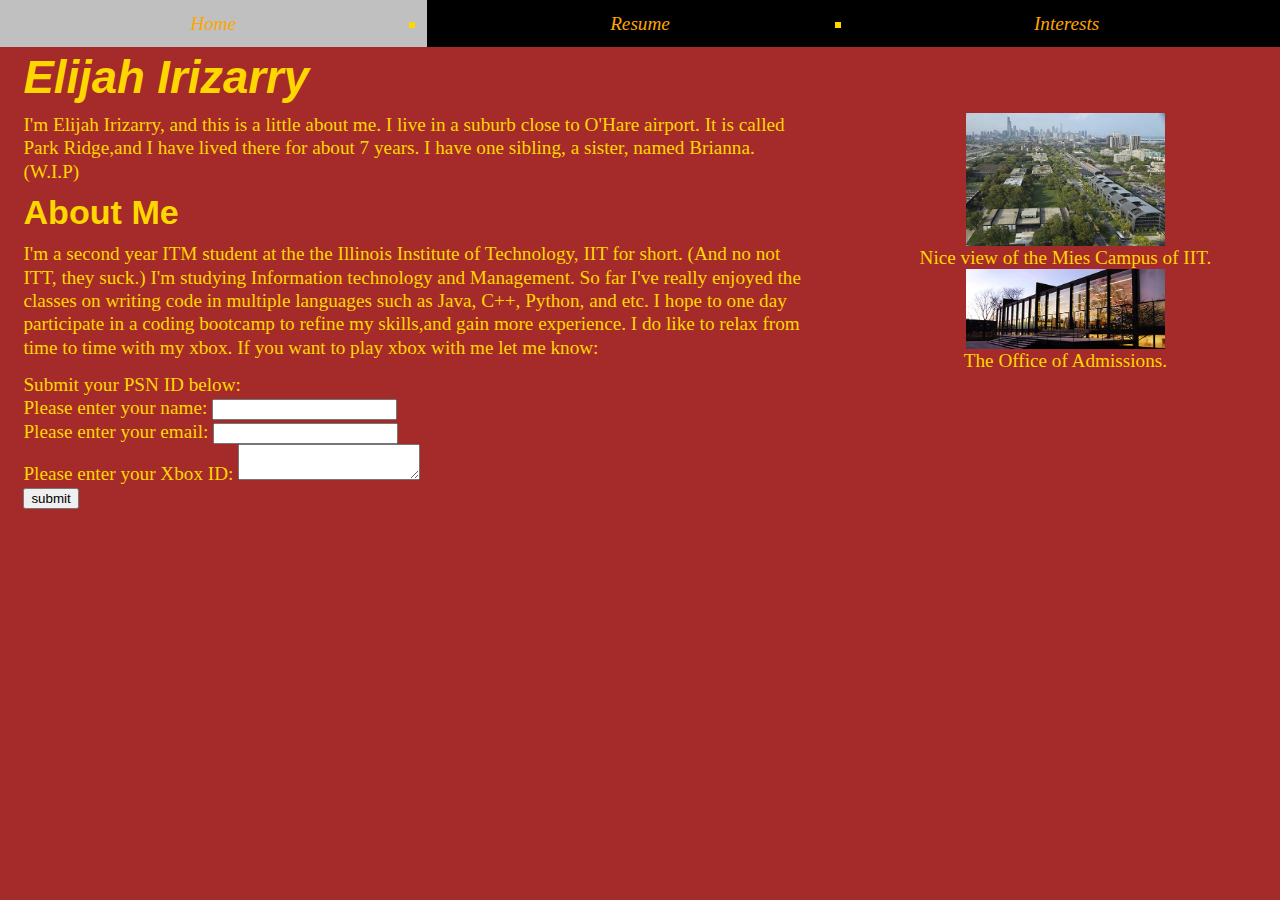
<file: index.html>
<!DOCTYPE html>
<html id="home" lang="en">
<head>
  <title> Elijah Irizarry </title>
  <meta charset="utf-8"/>
  <meta name="viewport"
  content="width=device-width,initial-scale=1.0,shrink-to-fit=no" />
  <link rel="stylesheet" href="screen.css" />
</head>
<body>
  <header id="header">
    <h1>Elijah Irizarry</h1>
    <nav id="navigation">
      <ul>
        <li><a href="">Home</a></li>
        <li><a href="resume/">Resume</a></li>
        <li><a href="interests/">Interests</a></li>
      </ul>
    </nav>
  </header>
  <main id="maincontent">
    <p class="intro">
        I'm Elijah Irizarry, and this is a little about me. I live in a suburb
        close to O'Hare airport. It is called Park Ridge,and I have lived there
        for about 7 years. I have one sibling, a sister, named Brianna. (W.I.P)
      </p>
      <h2>About Me</h2>
      <p class="aboutme">
        I'm a second year ITM student at the the
        Illinois Institute of Technology, IIT for short. (And no not ITT, they
        suck.) I'm studying Information technology and Management. So far I've
        really enjoyed the classes on writing code in multiple languages such
        as Java, C++, Python, and etc. I hope to one day participate in a coding
        bootcamp to refine my skills,and gain more
        experience. I do like to relax from time to time with my xbox. If
        you want to play xbox  with me let me know:
      </p>
    </main>
    <figure id="iit">
      <img src="images/image520.jpg" alt="Photo of IIT" />
      <figcaption>
        Nice view of the Mies Campus of IIT.
      </figcaption>
    </figure>
      <figure id="iit2">
        <img src="images/campusofa.jpg" alt="Photo of IIT OFA" />
        <figcaption>
          The Office of Admissions.
        </figcaption>
      </figure>
        <form id="form">
          <ol>
            <li>
              <p>Submit your PSN ID below: </p>
            </li>
            <li>
              <label for="nameinput" class="labels"> Please enter your name: </label>
              <input type="text" name="name" id="nameinput" />
            </li>
            <li>
              <label for="emailinput" class="labels"> Please enter your email: </label>
              <input type="email" name="email" id="emailinput"/>
            </li>
            <li>
              <label for="textinput" class="labels"> Please enter your Xbox ID: </label>
              <textarea name="text" id="textinput"></textarea>
            </li>
            <li>
              <input type="submit" name="submit" value="submit" id="submit"/>
            </li>
            <li>
              <p id="confirmation"></p>
            </li>
          </ol>
        </form>
        <script src="https://ajax.googleapis.com/ajax/libs/jquery/3.2.1/jquery.min.js"></script>
        <script src="js/site.js"></script>
      </body>
      </html>
</file>
<file: screen.css>
/* http://meyerweb.com/eric/tools/css/reset/
   v2.0 | 20110126
   License: none (public domain)
*/
/* stylelint-disable */
a,abbr,acronym,address,applet,article,aside,audio,b,big,blockquote,body,canvas
,caption,center,cite,code,dd,del,details,dfn,div,dl,dt,em,embed,fieldset,
figcaption,figure,footer,form,h1,h2,h3,h4,h5,h6,header,hgroup,html,i,iframe,img,
ins,kbd,label,legend,li,mark,menu,nav,object,ol,output,p,pre,q,ruby,s,samp,
section,small,span,strike,strong,sub,summary,sup,table,tbody,td,tfoot,th,thead,
time,tr,tt,u,ul,var,
video{margin:0;padding:0;border:0;font:inherit;vertical-align:baseline}article,
aside,details,figcaption,figure,footer,header,hgroup,main,menu,nav,
section{display:block}html,.stylelint{line-height:1}body,
.stylelint{line-height:inherit}ol,ul,
.stylelint{list-style:none}blockquote,q{quotes:none}blockquote:after,
blockquote:before,q:after,
q:before{content:'';content:none}table{border-collapse:collapse;border-spacing:0}
/* stylelint-enable */
/* test test test test */
/* Begin site styles below */
/*4:3 modular style, but there will be variations, where i put my own.*/
/* Base Styles */
/*
  Hint: these tend to be
  1. element selectors
  2. concerned with color and typography
  3. basic element presenation
*/
html{
  font-size: 1.125em; /* 18/16 = 1.125*/
  line-height: 1.222em; /* 22 / 18 = 1.2222222222 */
}

body{
  flex-wrap: wrap;
  padding-top: 2.22em;
  padding-left: 1.22em; /* 22 / 18 = 1.2222222222 */
  padding-right: 1.22em;/* 22 / 18 = 1.2222222222 */
  background-color: brown;
  color: gold;
}

h1,
h2,
h3,
h4,
h5,
h6
 {
  font-family: sans-serif;
  font-weight: bold;
  padding-bottom: 1.222em; /* 22 / 18 = 1.2222222222 */
}

h1
{
   font-size: 2.369em; /* 42.635 / 18 = 2.369 */
   padding-top: 0.516em; /* 22 / 42.635 = 0.516 */
   padding-bottom: 0.516em; /* 22 / 42.635 = 0.516 */
  font-style: italic;
  text-align: left;
}

h2{
 font-size: 1.777em; /* 31.984 / 18 = 1.777 */
 padding-top: 0.516em; /* 22 / 42.635 = 0.516 */
 padding-bottom: 0.516em; /* 22 / 42.635 = 0.516 */
}
h3{
  font-size: 1.777em; /* 31.984 / 18 = 1.777 */
  padding-top: 0.516em; /* 22 / 42.635 = 0.516 */
  padding-bottom: 0.516em; /* 22 / 42.635 = 0.516 */
}
h4{
  font-size: 1.777em; /* 31.984 / 18 = 1.777 */
  padding-top: 0.516em; /* 22 / 42.635 = 0.516 */
  padding-bottom: 0.516em; /* 22 / 42.635 = 0.516 */
}
h5{
  font-size: 1.777em; /* 31.984 / 18 = 1.777 */
  padding-top: 0.516em; /* 22 / 42.635 = 0.516 */
  padding-bottom: 0.516em; /* 22 / 42.635 = 0.516 */
}

#content p{
  padding-left: 1.22em;
  padding-bottom: .4em;
  font-size: 1.2em;
  font-family: serif;
}

ul{
  font-style: italic;
  list-style-type: square;
}

/*Resposive Media*/
img,
video,
audio
{
  display: block;
  width: 60%;
  margin:auto;
}

/* Layout Styles */
/*
  Hint: these tend to be
  1. IDs; but also classes, sometimes
  2. concerned with layout and spatial
     relationships
*/

#navigation {
  position: absolute;
  width: 100%;
  top: 0;
  left: 0;
}
#navigation li {
  float: left;
  width: 33.3333333333%;
}
#navigation a {
  display: block;
  width: 100%;
  padding-top: 0.611em;
  padding-bottom: 0.611em;
  text-align: center;
  text-decoration: none;
  color: orange;
  background-color: black;
}

#navigation a:hover{
  color: orange;
  background-color: silver;
}

figcaption{
  text-align: center;
}

/* Modular Styles */
/*
  Repeating style patterns.
  Hint: these tend to be:
  1. classes and relationship selectors
  2. concerned with adjustments to base styles,
      spacing, color, etc. etc.
*/
#maincontent, #interestscontent{
  float:left;
  width: 65%;
}

#iit, #iit2, #intimages, #intimages2{
  float:right;
  width: 35%;
}
/* State Styles */
/*
  States of the browser and user access
  conditions.
  Hint: these tend to be:
  1. Driven by media queries
  2. Influenced by JavaScript
  3. Organized by Base, Layout, Module, State
*/

@media screen and (min-width: 300px) {

  html{
    font-size: 1.2em;

  }
#iit, #iit2, #intimages, #intimages2{
  float: left;
  width: 90%;

}

#maincontent, #interestscontent {
   width: 85%;
   float: left;
}


}
@media screen and (min-width: 860px) {

    #maincontent, #interestscontent {
      width: 64%;
      float: left;
    }
    #iit, #iit2, #intimages, #intimages2 {
      width: 27%;
      margin-left: 7%;
      float: left;
    }
}
</file>
